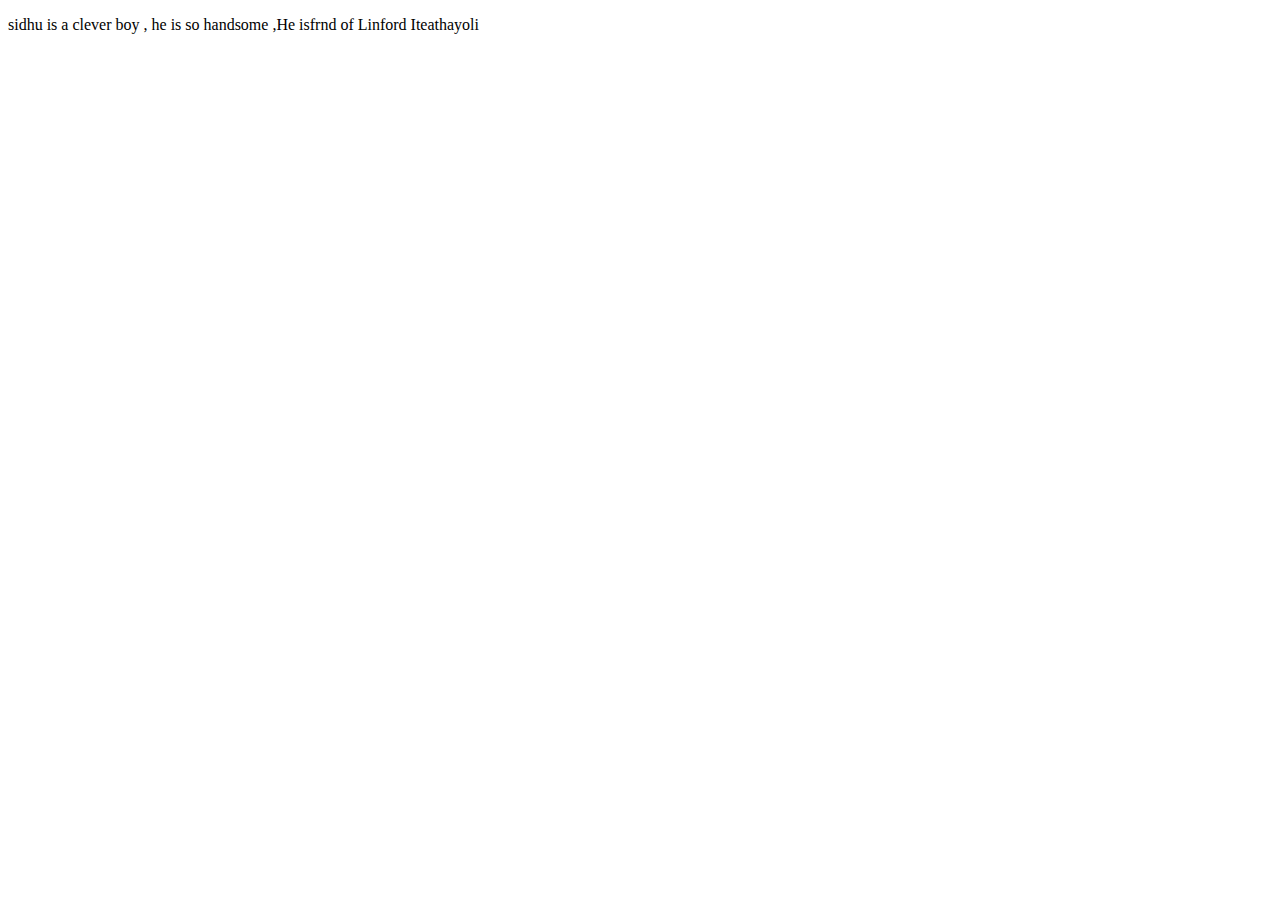
<file: siva_sidhu/index.html>
<!DOCTYPE html>
<html lang="en">
<head>
    <meta charset="UTF-8">
    <meta name="viewport" content="width=device-width, initial-scale=1.0">
    <title>Document</title>
</head>
<body>
    <p>sidhu is a clever boy , he is so handsome ,He isfrnd of Linford Iteathayoli</p>
</body>
</html>
</file>
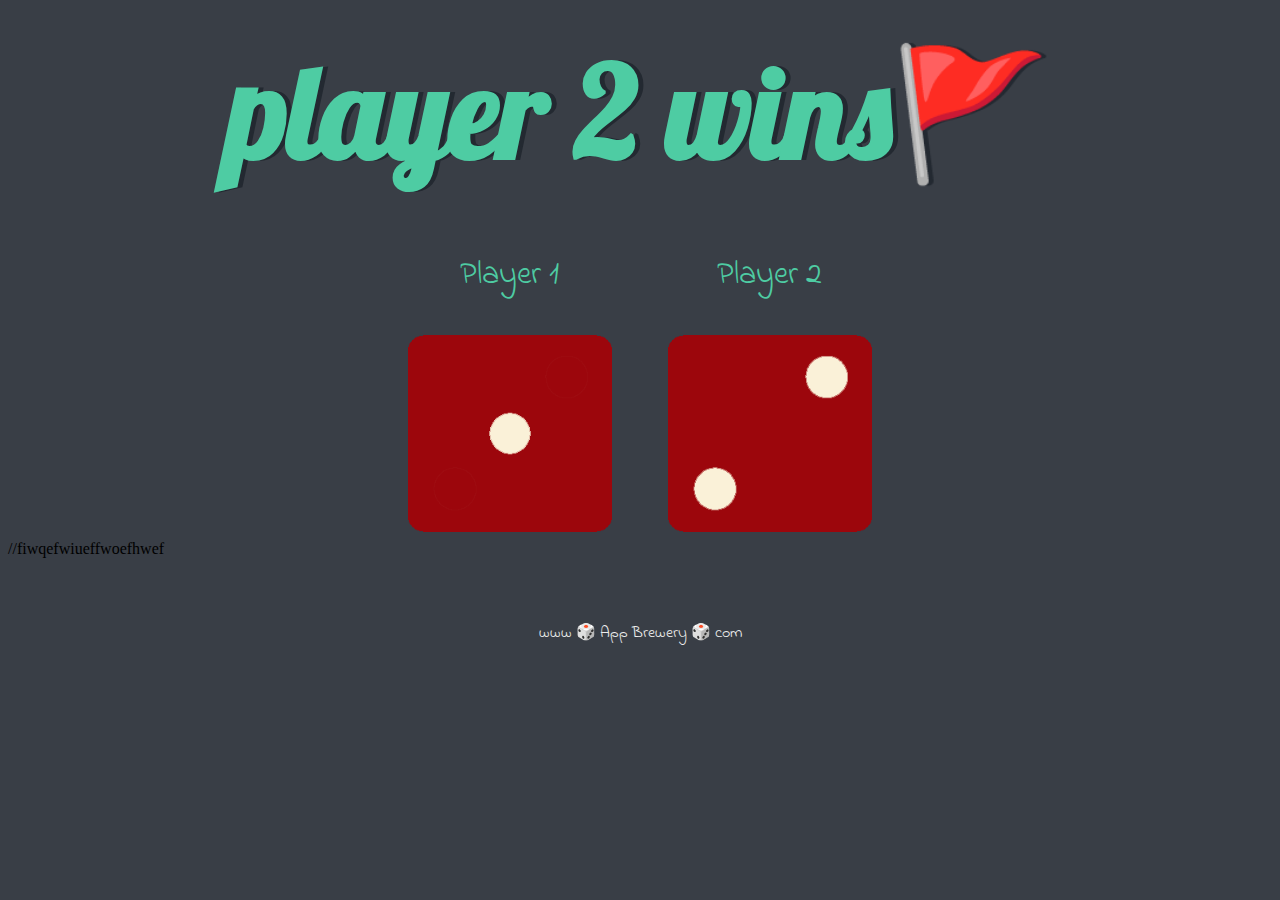
<file: tony_chris/index.html>
<!DOCTYPE html>
<html lang="en" dir="ltr">
  <head>
    <meta charset="utf-8">
    <title>Dicee</title>
    <link rel="stylesheet" href="index.css">
    <link href="https://fonts.googleapis.com/css?family=Indie+Flower|Lobster" rel="stylesheet">

  </head>
  <body>

    <div class="container">
      <h1 id="head">Refresh Me</h1>

      <div class="dice">
        <p>Player 1</p>
        <img class="img1" src="dice6.png">
      </div>

      <div class="dice">
        <p>Player 2</p>
        <img class="img2" src="dice6.png">
      </div>

    </div>

    <script src="index.js"></script>
  </body>
  //fiwqefwiueffwoefhwef

  <footer>
    www 🎲 App Brewery 🎲 com
  </footer>
</html>
</file>
<file: tony_chris/index.css>
.container {
    width: 70%;
    margin: auto;
    text-align: center;
  }
  
  .dice {
    text-align: center;
    display: inline-block;
  
  }
  
  body {
    background-color: #393E46;
  }
  
  h1 {
    margin: 30px;
    font-family: 'Lobster', cursive;
    text-shadow: 5px 0 #232931;
    font-size: 8rem;
    color: #4ECCA3;
  }
  
  p {
    font-size: 2rem;
    color: #4ECCA3;
    font-family: 'Indie Flower', cursive;
  }
  
  img {
    width: 80%;
  }
  
  footer {
    margin-top: 5%;
    color: #EEEEEE;
    text-align: center;
    font-family: 'Indie Flower', cursive;
  
  }
</file>
